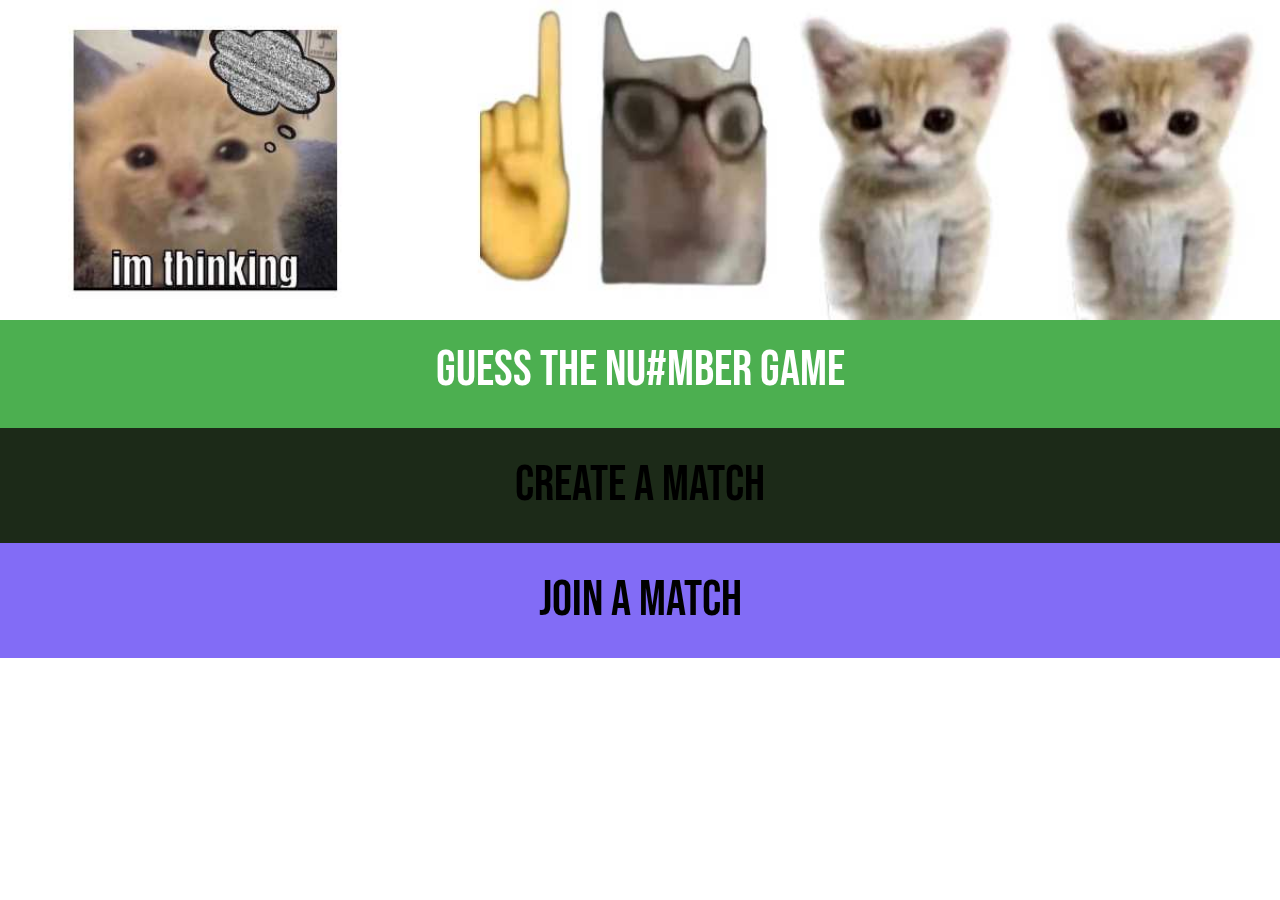
<file: GuessTheNumber/templates/index.html>
<!DOCTYPE html>
<html>
<head>
    <title>Guess The # Game</title>
    <!-- Fonts used from Google, bootstrap, and my style sheet -->
    <link href="https://cdn.jsdelivr.net/npm/bootstrap@5.3.3/dist/css/bootstrap.min.css" rel="stylesheet">
    <link rel="stylesheet" href="../static/css/style.css">
    <link rel="preconnect" href="https://fonts.googleapis.com">
    <link rel="preconnect" href="https://fonts.gstatic.com" crossorigin>
    <link href="https://fonts.googleapis.com/css2?family=Bebas+Neue&family=Cal+Sans&display=swap" rel="stylesheet">
</head>
<body>
    <!-- This is the index page, the main page you start here -->
    <div class="containerIndex">

        <div class="ImageBannerIndex">
            <img src="../static/images/thinking cat.jpg" class="img-fluid" alt="Cat Thinking Image">
        </div>

        <div class="TitleIndex">
            <h1>Guess The Nu#mber Game</h1>
        </div>

        <div class="CreateIndex">
            <a class="index-class create" href="/create">Create a Match</a><br>
        </div>

        <div class="JoinIndex">
            <a href="/join">Join a Match</a>
        </div>
    </div>
</body>
</html>
</file>
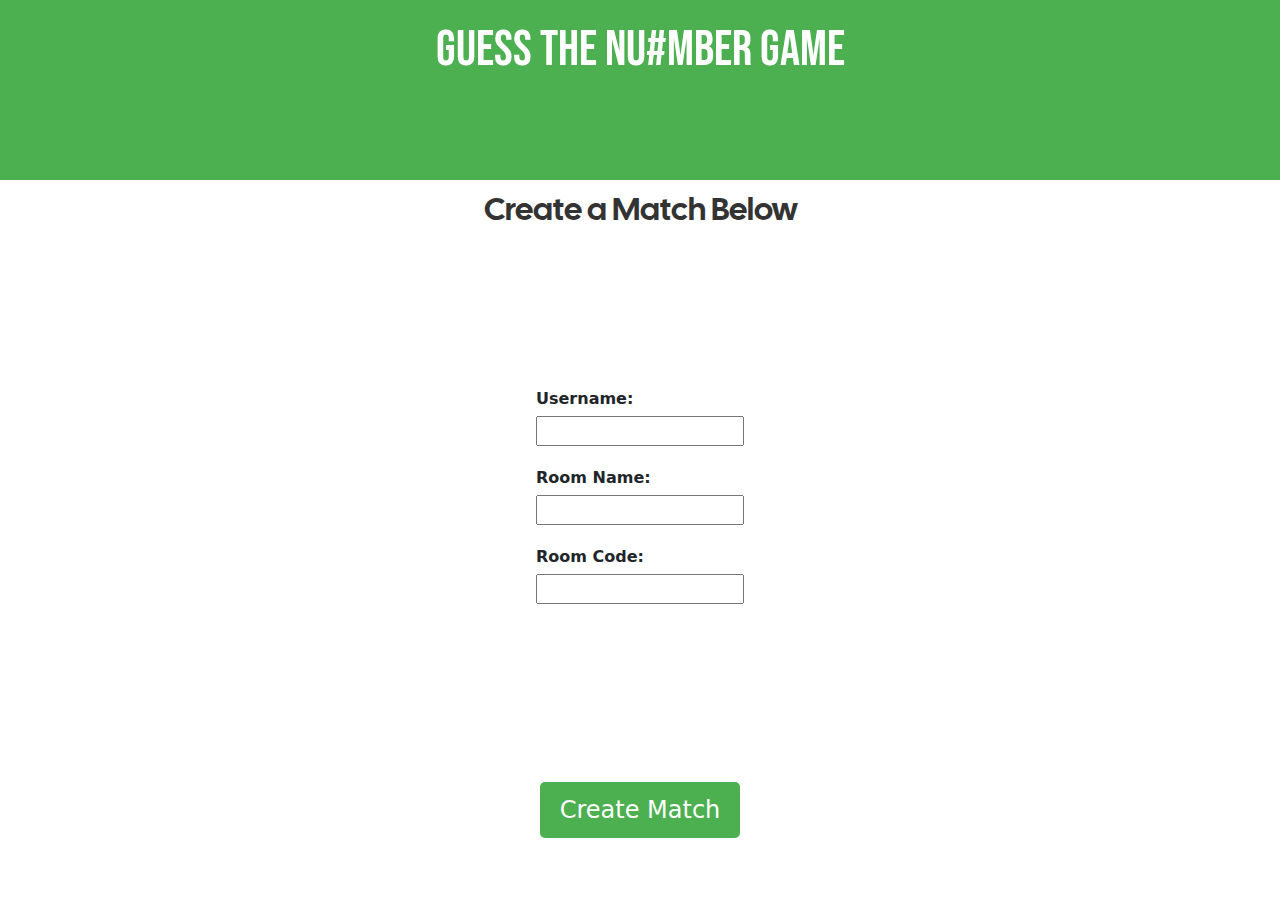
<file: GuessTheNumber/templates/create.html>
<!DOCTYPE html>
<html>
<head>
    <title>Create Match</title>
    <link href="https://cdn.jsdelivr.net/npm/bootstrap@5.3.3/dist/css/bootstrap.min.css" rel="stylesheet">
    <link rel="stylesheet" href="../static/css/style.css">
    <link rel="preconnect" href="https://fonts.googleapis.com">
    <link rel="preconnect" href="https://fonts.gstatic.com" crossorigin>
    <link href="https://fonts.googleapis.com/css2?family=Bebas+Neue&family=Cal+Sans&display=swap" rel="stylesheet">
</head>
<!-- This page is dedicated to creating a lobby -->
<body>
  <div class="containerCreate">
      <div class="TitleCreate">
          <h1>Guess The Nu#mber Game</h1>
      </div>

      <div class="SubHeaderCreate">
          <h2>Create a Match Below</h2>
      </div>

      <div class="Inputs">
          <form method="post" class="FormFlex" id="myForm">
              <div class="inputGroup">
                  <label>Username:</label>
                  <input type="text" name="username" required>
              </div>
              <div class="inputGroup">
                  <label>Room Name:</label>
                  <input type="text" name="room_name" required>
              </div>
              <div class="inputGroup">
                  <label>Room Code:</label>
                  <input type="text" name="room_code" required>
              </div>
          </form>
      </div>

      <div class="CreateButtonBox ">
          <button type="submit" form="myForm">Create Match</button>
      </div>
  </div>
</body>
</html>
</file>
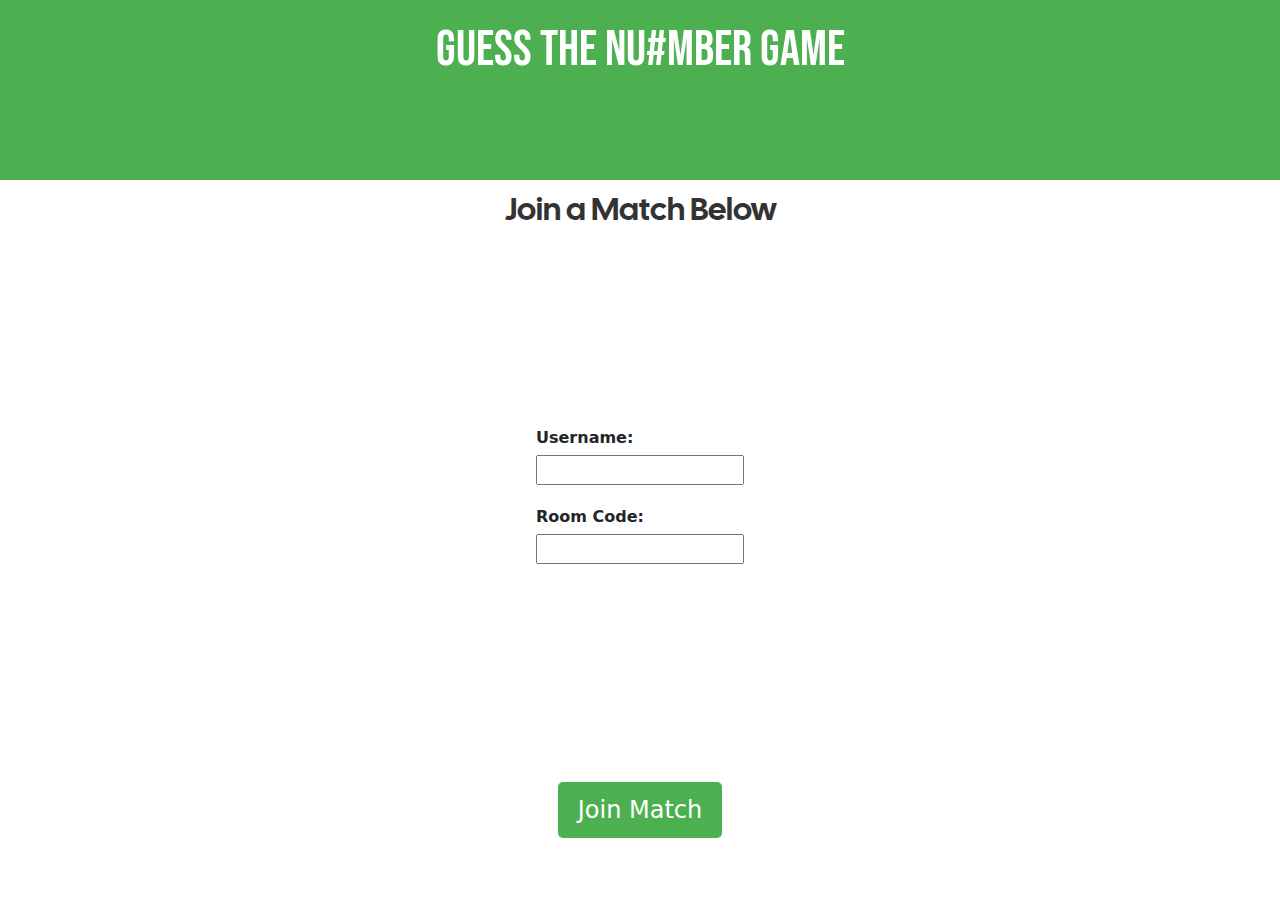
<file: GuessTheNumber/templates/join.html>
<!DOCTYPE html>
<html>
<head>
    <title>Create Match</title>
    <link href="https://cdn.jsdelivr.net/npm/bootstrap@5.3.3/dist/css/bootstrap.min.css" rel="stylesheet">
    <link rel="stylesheet" href="../static/css/style.css">
    <link rel="preconnect" href="https://fonts.googleapis.com">
    <link rel="preconnect" href="https://fonts.gstatic.com" crossorigin>
    <link href="https://fonts.googleapis.com/css2?family=Bebas+Neue&family=Cal+Sans&display=swap" rel="stylesheet">
</head>

<body>
  <div class="containerCreate">
      <div class="TitleCreate">
          <h1>Guess The Nu#mber Game</h1>
      </div>

      <div class="SubHeaderCreate">
          <h2>Join a Match Below</h2>
      </div>

      <div class="Inputs">
          <form method="post" class="FormFlex" id="myForm">
              <div class="inputGroup">
                  <label>Username:</label>
                  <input type="text" name="username" required>
              </div>

              <div class="inputGroup">
                  <label>Room Code:</label>
                  <input type="text" name="room_code" required>
              </div>
          </form>
      </div>

      <div class="CreateButtonBox ">
          <button type="submit" form="myForm">Join Match</button>
      </div>
  </div>
</body>
</html>
</file>
<file: GuessTheNumber/static/css/style.css>
.containerIndex {
  display: grid;
  grid-auto-rows: min-content; /* Rows grow based on content height */
  grid-auto-columns: 1fr;
  gap: 0px 0px;
  grid-auto-flow: row;
}

/* Banner image section */
.ImageBannerIndex {
  grid-area: 1 / 1 / 2 / 2;
  font-family: "Bebas Neue", sans-serif;
  font-weight: 400;
  font-style: normal;
}

.ImageBannerIndex img {
  width: 100%;     /* Stretch across the whole screen width */
  height: auto;    /* Keep natural aspect ratio (no squishing) */
  display: block;  /* Remove small white spaces below the image */
}

/* Title section */
.TitleIndex {
  grid-area: 2 / 1 / 3 / 2;
  font-family: "Bebas Neue", sans-serif;
  font-weight: 400;
  font-style: normal;
  background-color: #4CAF50;
  color: white;
  padding: 20px;
  text-align: center;
}

.TitleIndex h1 {
  font-size: 50px;
}

/* Create section */
.CreateIndex {
  grid-area: 3 / 1 / 4 / 2;
  font-family: "Bebas Neue", sans-serif;
  font-weight: 400;
  font-style: normal;
  background-color: #1c2a18;
  color: white;
  padding: 20px;
  text-align: center;
}

.CreateIndex a {
  font-size: 50px;
  color: black;
  text-decoration: none;
}

/* Join section */
.JoinIndex {
  grid-area: 4 / 1 / 5 / 2;
  font-family: "Bebas Neue", sans-serif;
  font-weight: 400;
  font-style: normal;
  background-color: #826cf6;
  color: white;
  padding: 20px;
  text-align: center;
}

.JoinIndex a {
  font-size: 50px;
  color: black;
  text-decoration: none;
}

/* Hover effect */
a:hover {
  color: white;
}

/* --- Create Page --- */

.containerCreate {
  display: grid;
  grid-template-rows: 20% 10% 50% 20%; /* Title, Subheader, Inputs, Button */
  grid-auto-columns: 1fr;
  gap: 0px 0px;
  grid-auto-flow: row;
  height: 100vh; /* Full height of the screen */
}

/* Title */
.TitleCreate {
  grid-area: 1 / 1 / 2 / 2;
  font-family: "Bebas Neue", sans-serif;
  font-weight: 400;
  font-style: normal;
  background-color: #4CAF50;
  color: white;
  padding: 20px;
  text-align: center;
}
.TitleCreate h1 {
  font-size: 50px;
}

/* Subheader */
.SubHeaderCreate {
  grid-area: 2 / 1 / 3 / 2;
  font-family: "Cal Sans", sans-serif;
  font-weight: 600;
  font-size: 24px;
  color: #333;
  text-align: center;
  padding: 10px;
}

/* Inputs */
.Inputs {
  grid-area: 3 / 1 / 4 / 2;
  display: flex;
  justify-content: center;
  align-items: center;
  padding: 20px;
}

.FormFlex {
  display: flex;
  flex-direction: column;
  gap: 20px;
}

.inputGroup {
  display: flex;
  flex-direction: column;
  align-items: flex-start;
}

.inputGroup label {
  margin-bottom: 5px;
  font-weight: bold;
}

/* Button */
.CreateButtonBox {
  grid-area: 4 / 1 / 5 / 2;
  display: flex;
  justify-content: center;
  align-items: center;
  padding: 20px;
}

.CreateButtonBox button {
  font-size: 24px;
  padding: 10px 20px;
  background-color: #4CAF50;
  border: none;
  color: white;
  border-radius: 5px;
  cursor: pointer;
}

.CreateButtonBox button:hover {
  background-color: #826cf6;

}

/* Improved container for lobby layout */
.containerLobby {
  display: grid;
  grid-template-rows: 20% 10% 10% 30% 30%;
  min-height: 100vh;
  max-width: 100%;
  overflow-x: hidden;
}

/* Title section - takes full width */
.TitleLobby {
  grid-row: 1 / 2;
  grid-column: 1 / 3;
  background-color: #4CAF50;
  color: white;
  padding: 20px;
  text-align: center;
  font-family: "Bebas Neue", sans-serif;
  display: flex;
  justify-content: center;
  align-items: center;
}

.TitleLobby h1 {
  font-size: clamp(28px, 5vw, 42px); /* Responsive font size */
  margin: 0;
}

/* Welcome section - takes full width */
.WelcomeLobby {
  grid-row: 2 / 3;
  grid-column: 1 / 3;
  background-color: #f8f8f8;
  padding: 10px 20px;
  font-family: "Cal Sans", sans-serif;
  display: flex;
  align-items: center;
  overflow: hidden; /* Prevent text overflow */
}

.WelcomeLobby h3 {
  margin: 0;
  font-size: clamp(14px, 3vw, 18px); /* Responsive font size */
  white-space: nowrap;
  overflow: hidden;
  text-overflow: ellipsis; /* Add ellipsis for very long text */
}

/* Round info - left side */
.RoundInfo {
  grid-row: 3 / 4;
  grid-column: 1 / 2;
  background-color: #333;
  color: white;
  padding: 10px 20px;
  display: flex;
  align-items: center;
  min-height: 100%;
}

.RoundInfo .round-indicator {
  font-weight: bold;
  font-size: clamp(18px, 3vw, 24px); /* Responsive font size */
  padding: 10px;
  display: inline-block;
}

/* Host info section - FIXED VISIBILITY */
.HostInfo {
  grid-row: 3 / 4;
  grid-column: 2 / 3;
  background-color: #f1f1f1;
  padding: 10px 20px;
  font-family: "Cal Sans", sans-serif;
  display: flex;
  flex-direction: column;
  justify-content: center;
  align-items: flex-start;
  min-height: 100%;
  width: 100%;
  overflow: visible;
}

.HostInfo p {
  margin: 0px 0;
  font-size: clamp(14px, 2.5vw, 16px);
  max-width: 100%;
  text-overflow: ellipsis;
  overflow: hidden;
  display: block;
  width: 100%;
}

.HostInfo strong {
  display: inline-block;
  margin-right: 5px;
}
/* Players list - left side */
.PlayersLobby {
  grid-row: 4 / 5;
  grid-column: 1 / 2;
  background-color: #ffffff;
  padding: 20px;
  border-right: 1px solid #e0e0e0;
  overflow-y: auto;
}

.PlayersLobby h3 {
  font-family: "Cal Sans", sans-serif;
  color: #333;
  margin-top: 0;
  font-size: clamp(16px, 3vw, 20px); /* Responsive font size */
}

.PlayersLobby ul {
  list-style-type: none;
  padding: 0;
  margin: 0;
}

.PlayersLobby li {
  padding: 10px;
  margin-bottom: 5px;
  background-color: #f8f8f8;
  border-radius: 5px;
  font-family: "Cal Sans", sans-serif;
  white-space: nowrap;
  overflow: hidden;
  text-overflow: ellipsis; /* Add ellipsis for very long text */
}

/* Game messages - right side */
.GameMessages {
  grid-row: 4 / 5;
  grid-column: 2 / 3;
  background-color: #f8f8f8;
  padding: 20px;
  overflow-y: auto;
}

#game-status-message {
  font-family: "Cal Sans", sans-serif;
  font-size: clamp(14px, 2.5vw, 16px); /* Responsive font size */
}

/* Game controls - full width bottom section - IMPROVED LAYOUT */
.GameControls {
  grid-row: 5 / 6;
  grid-column: 1 / 3;
  background-color: #1c2a18;
  padding: 20px;
  display: flex;
  flex-direction: row; /* Change from column to row */
  justify-content: center;
  align-items: center;
  flex-wrap: wrap; /* Allow wrapping on smaller screens */
  gap: 10px; /* Add spacing between buttons */
}

/* Container for horizontal button layout */
/* Container for button layout */
#next-round-container,
#secret-form,
#waiting-message {
  display: inline-flex; /* Change to inline-flex */
  flex-wrap: wrap;
  justify-content: center;
  align-items: center;
  gap: 10px;
  margin: 0 10px; /* Add horizontal margin instead of top margin */
}

#secret-form
{
 color: #826cf6;
}

#waiting-message {
 color: #826cf6;
}
/* Styling for number buttons */
#guessed-numbers {
  display: flex;
  flex-wrap: wrap;
  justify-content: center;
  gap: 10px;
  margin-top: 10px;
  max-width: 100%;
}

.number-button {
  background-color: #0088cc;
  border: none;
  color: white;
  padding: clamp(15px, 4vw, 25px) clamp(20px, 5vw, 35px);
  text-align: center;
  text-decoration: none;
  display: inline-block;
  font-size: clamp(18px, 3vw, 24px);
  margin: 5px;
  cursor: pointer;
  border-radius: 12px;
  transition: all 0.3s ease;
  box-shadow: 0 4px 8px rgba(0,0,0,0.2);
}

.number-button:hover {
  background-color: #005580;
  transform: translateY(-2px);
  box-shadow: 0 6px 12px rgba(0,0,0,0.3);
}

/* Control buttons - IMPROVED LAYOUT */
.button {
  background-color: #4CAF50;
  border: none;
  color: white;
  padding: clamp(10px, 2vw, 15px) clamp(15px, 3vw, 30px);
  text-align: center;
  text-decoration: none;
  display: inline-block;
  font-size: clamp(16px, 2.5vw, 18px);
  margin: 5px;
  cursor: pointer;
  border-radius: 8px;
  transition: all 0.3s ease;
  font-family: "Cal Sans", sans-serif;
  box-shadow: 0 4px 8px rgba(0,0,0,0.1);
}

.button:hover {
  background-color: #826cf6;
  transform: translateY(-2px);
  box-shadow: 0 6px 12px rgba(0,0,0,0.2);
}

/* Results container - IMPROVED */
.results-container {
  margin-top: 15px;
  padding: 15px;
  background-color: #f8f8f8;
  border-radius: 8px;
  box-shadow: 0 0 15px rgba(0,0,0,0.1);
  animation: fadeIn 0.5s ease-in;
  max-width: 100%;
  overflow-x: hidden;
  /* Remove fixed positioning */
  position: static !important;
  right: auto !important;
  top: auto !important;
  transform: none !important;
  width: auto !important;
}

.winner {
  color: #4CAF50;
  font-size: clamp(22px, 4vw, 28px);
  font-weight: bold;
  text-align: center;
  margin: 20px 0;
  text-shadow: 1px 1px 3px rgba(0,0,0,0.1);
}

.eliminated {
  color: #f44336;
  font-weight: bold;
}

.survived {
  color: #4CAF50;
  font-weight: bold;
}

/* Mobile responsiveness */
@media (max-width: 768px) {
  .containerLobby {
    grid-template-rows: auto auto auto auto auto;
    grid-template-columns: 1fr;
  }

  .TitleLobby, .WelcomeLobby {
    grid-column: 1 / 2;
  }

  .RoundInfo, .HostInfo {
    grid-row: 3 / 4;
    grid-column: 1 / 2;
  }

  .HostInfo {
    grid-row: 4 / 5;
  }

  .PlayersLobby, .GameMessages {
    grid-row: 5 / 6;
    grid-column: 1 / 2;
  }

  .GameMessages {
    grid-row: 6 / 7;
  }

  .GameControls {
    grid-row: 7 / 8;
    grid-column: 1 / 2;
  }

  .results-container {
    position: static !important;
    transform: none !important;
    width: auto !important;
    margin: 10px 0;
  }
}

/* Input field improvements */
input[type="number"] {
  padding: 10px;
  border: 2px solid #ccc;
  border-radius: 5px;
  font-size: 16px;
  margin-right: 10px;
}

input[type="number"]:focus {
  border-color: #826cf6;
  outline: none;
  box-shadow: 0 0 5px rgba(130, 108, 246, 0.5);
}

/* Animation for results */
@keyframes fadeIn {
  from { opacity: 0; }
  to { opacity: 1; }
}
</file>
